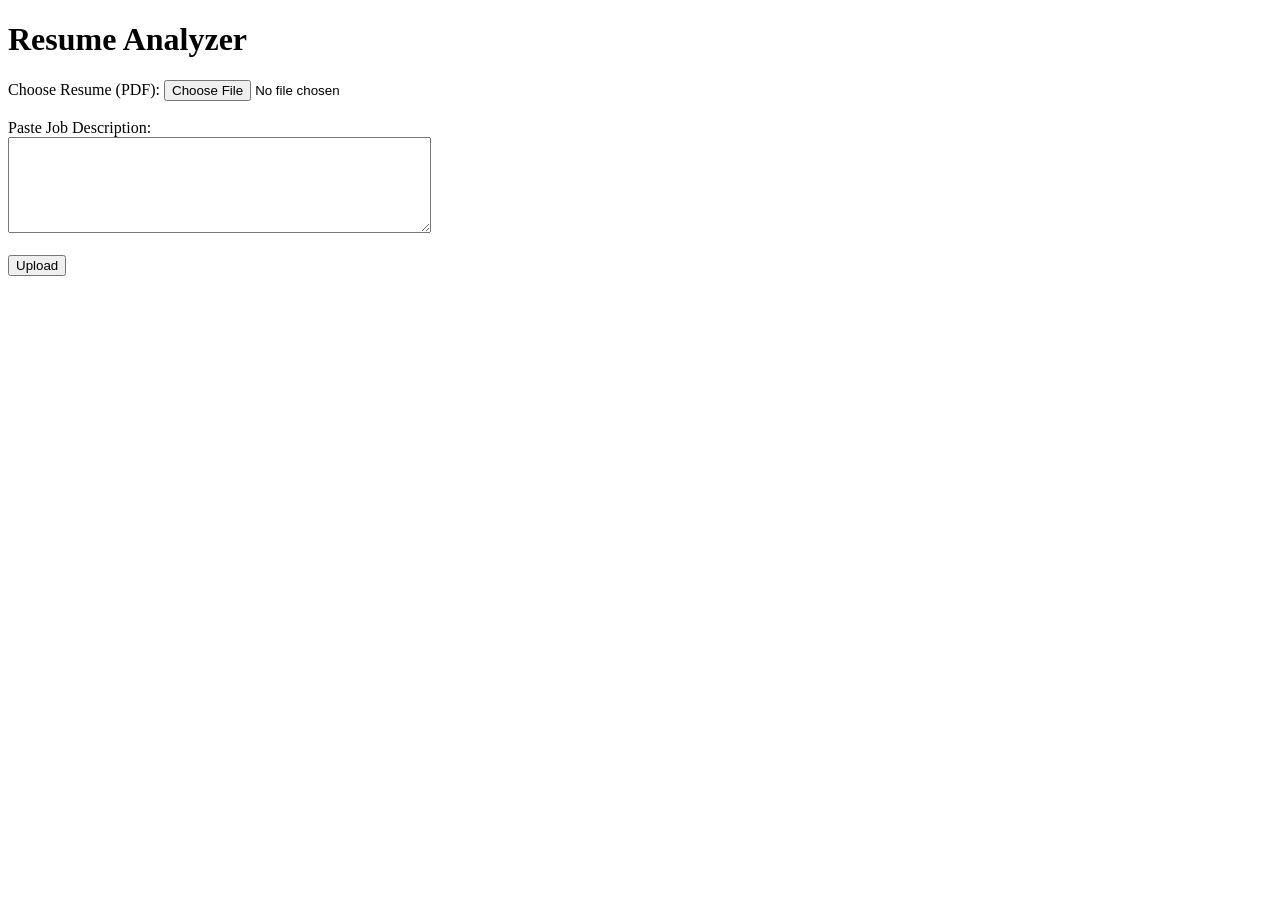
<file: templates/index.html>
<!DOCTYPE html>
<html>
<head>
    <title>Resume Analyzer</title>
</head>
<body>
    <h1>Resume Analyzer</h1>
    <form action="/upload" method="POST" enctype="multipart/form-data">
        <label>Choose Resume (PDF):</label>
        <input type="file" name="resume" accept=".pdf"><br><br>

        <label>Paste Job Description:</label><br>
        <textarea name="job_description" rows="6" cols="50"></textarea><br><br>

        <button type="submit">Upload</button>
    </form>
</body>
</html>
</file>
